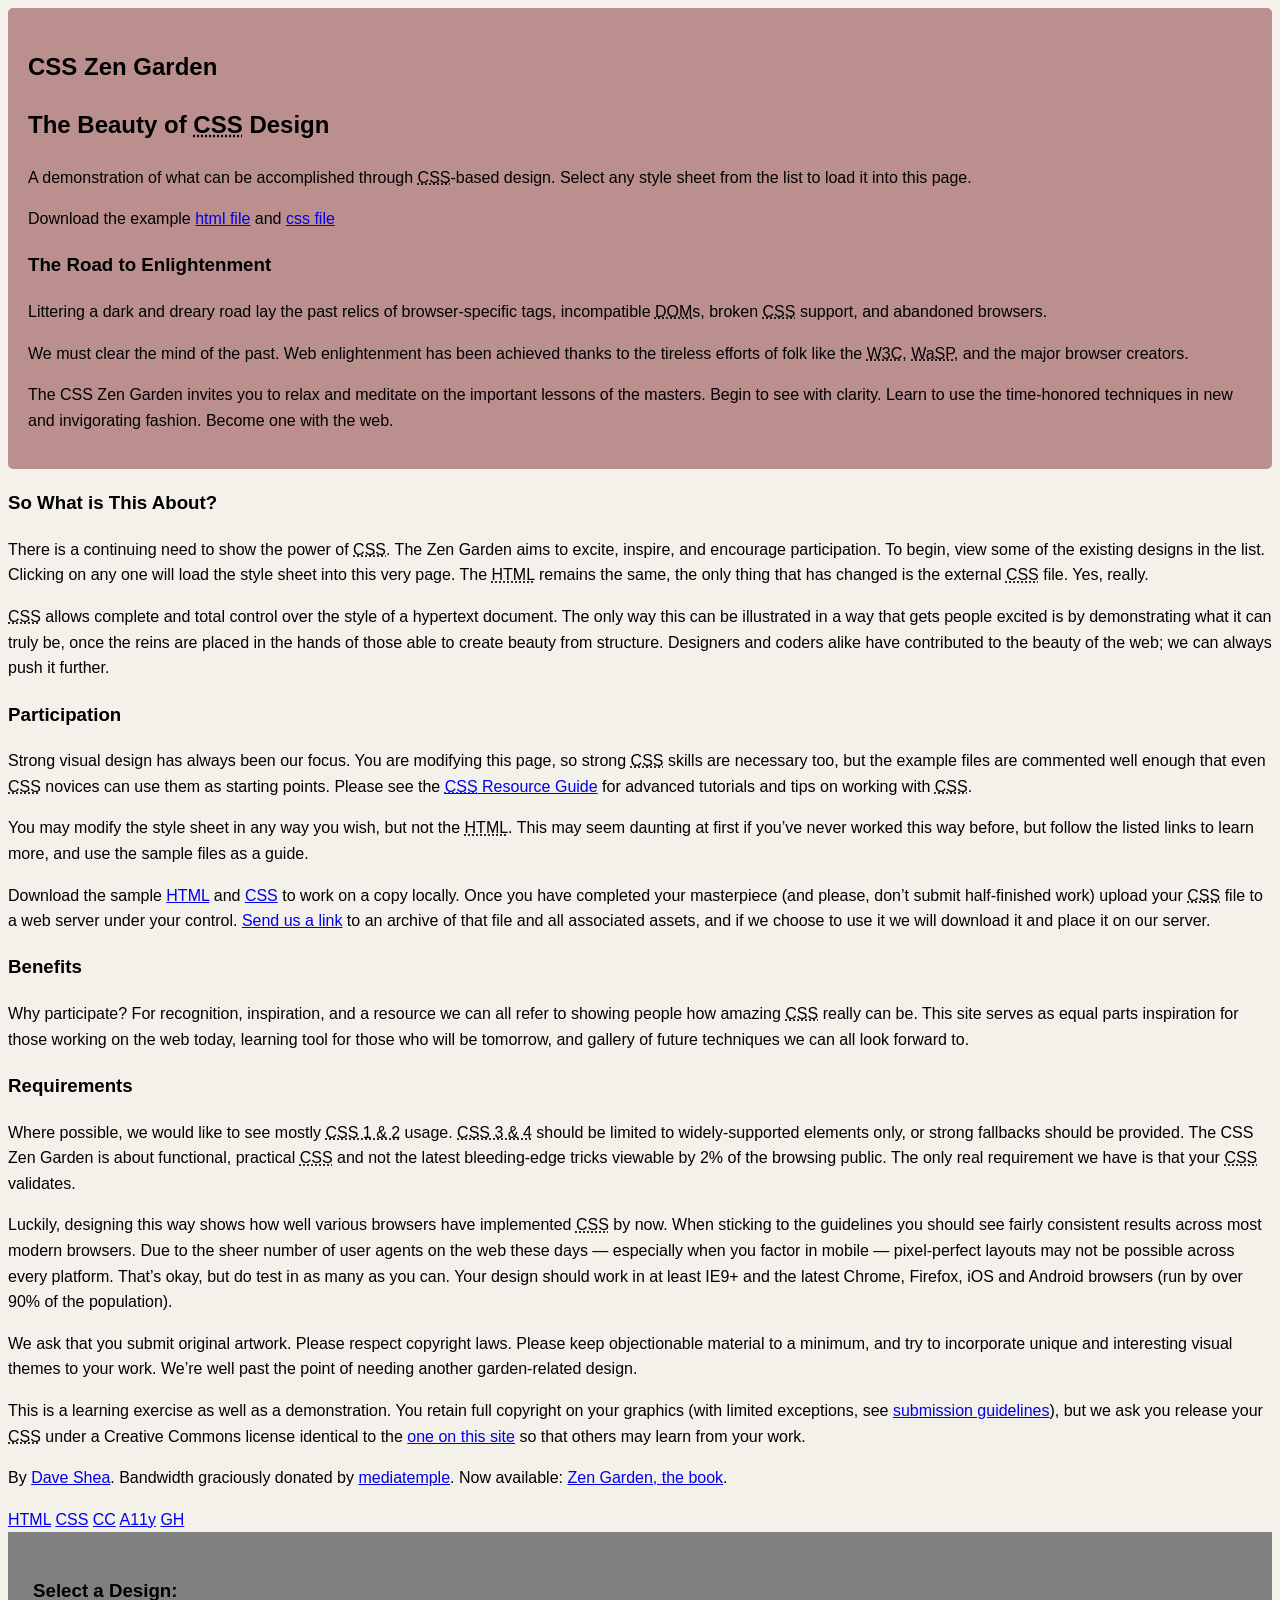
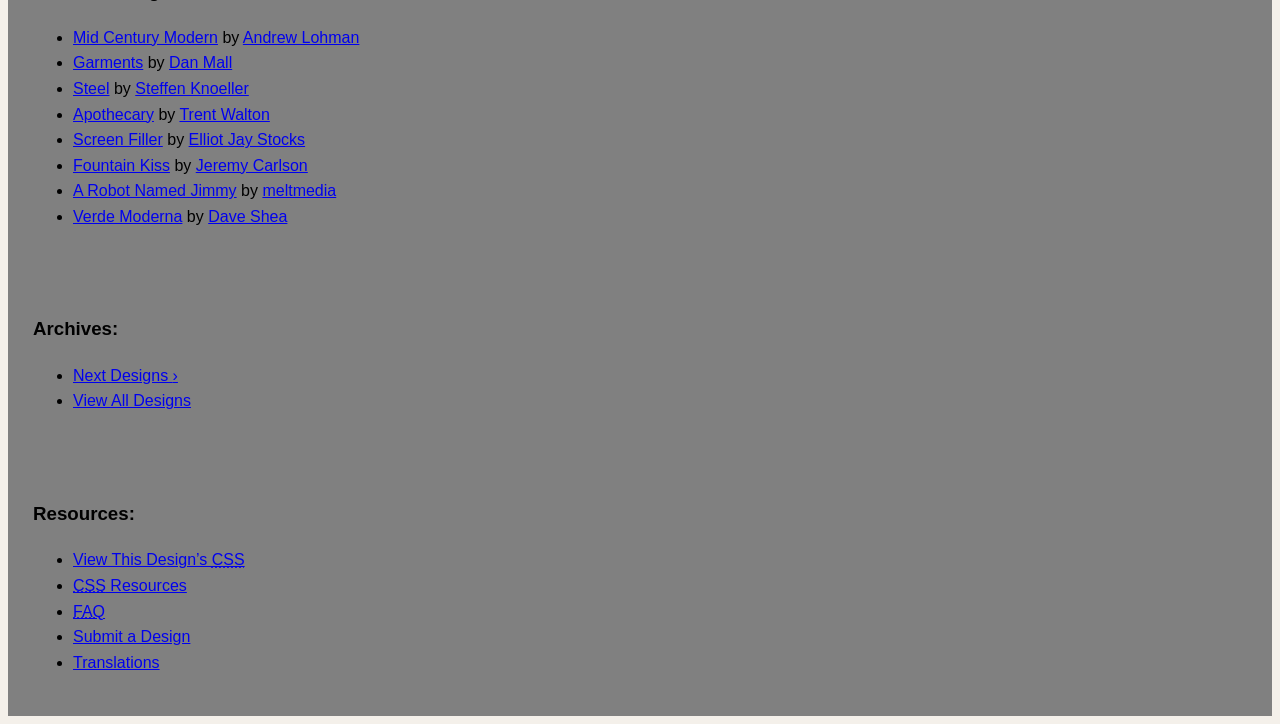
<file: CSS Zen Garden/index.html>
<!DOCTYPE html>
<html lang="en">
  <head>
    <meta charset="utf-8" />
    <title>CSS Zen Garden: The Beauty of CSS Design</title>

    <link rel="stylesheet" media="screen" href="style.css?v=8may2013" />
    <link
      rel="alternate"
      type="application/rss+xml"
      title="RSS"
      href="http://www.csszengarden.com/zengarden.xml"
    />

    <meta name="viewport" content="width=device-width, initial-scale=1.0" />
    <meta name="author" content="Dave Shea" />
    <meta
      name="description"
      content="A demonstration of what can be accomplished visually through CSS-based design."
    />
    <meta name="robots" content="all" />
    <link rel="stylesheet" href="style.css" />

    <!--[if lt IE 9]>
      <script src="script/html5shiv.js"></script>
    <![endif]-->
  </head>

  <!--



	View source is a feature, not a bug. Thanks for your curiosity and
	interest in participating!

	Here are the submission guidelines for the new and improved csszengarden.com:

	- CSS3? Of course! Prefix for ALL browsers where necessary.
	- go responsive; test your layout at multiple screen sizes.
	- your browser testing baseline: IE9+, recent Chrome/Firefox/Safari, and iOS/Android
	- Graceful degradation is acceptable, and in fact highly encouraged.
	- use classes for styling. Don't use ids.
	- web fonts are cool, just make sure you have a license to share the files. Hosted
	  services that are applied via the CSS file (ie. Google Fonts) will work fine, but
	  most that require custom HTML won't. TypeKit is supported, see the readme on this
	  page for usage instructions: https://github.com/mezzoblue/csszengarden.com/

	And a few tips on building your CSS file:

	- use :first-child, :last-child and :nth-child to get at non-classed elements
	- use ::before and ::after to create pseudo-elements for extra styling
	- use multiple background images to apply as many as you need to any element
	- use the Kellum Method for image replacement, if still needed. http://goo.gl/GXxdI
	- don't rely on the extra divs at the bottom. Use ::before and ::after instead.

		
-->

  <body id="css-zen-garden">
    <div class="page-wrapper">
      <section class="intro" id="zen-intro">
        <header role="banner">
          <h1>CSS Zen Garden</h1>
          <h2>
            The Beauty of <abbr title="Cascading Style Sheets">CSS</abbr> Design
          </h2>
        </header>

        <div class="summary" id="zen-summary" role="article">
          <p>
            A demonstration of what can be accomplished through
            <abbr title="Cascading Style Sheets">CSS</abbr>-based design. Select
            any style sheet from the list to load it into this page.
          </p>
          <p>
            Download the example
            <a
              href="/examples/index"
              title="This page's source HTML code, not to be modified."
              >html file</a
            >
            and
            <a
              href="/examples/style.css"
              title="This page's sample CSS, the file you may modify."
              >css file</a
            >
          </p>
        </div>

        <div class="preamble" id="zen-preamble" role="article">
          <h3>The Road to Enlightenment</h3>
          <p>
            Littering a dark and dreary road lay the past relics of
            browser-specific tags, incompatible
            <abbr title="Document Object Model">DOM</abbr>s, broken
            <abbr title="Cascading Style Sheets">CSS</abbr> support, and
            abandoned browsers.
          </p>
          <p>
            We must clear the mind of the past. Web enlightenment has been
            achieved thanks to the tireless efforts of folk like the
            <abbr title="World Wide Web Consortium">W3C</abbr>,
            <abbr title="Web Standards Project">WaSP</abbr>, and the major
            browser creators.
          </p>
          <p>
            The CSS Zen Garden invites you to relax and meditate on the
            important lessons of the masters. Begin to see with clarity. Learn
            to use the time-honored techniques in new and invigorating fashion.
            Become one with the web.
          </p>
        </div>
      </section>

      <div class="main supporting" id="zen-supporting" role="main">
        <div class="explanation" id="zen-explanation" role="article">
          <h3>So What is This About?</h3>
          <p>
            There is a continuing need to show the power of
            <abbr title="Cascading Style Sheets">CSS</abbr>. The Zen Garden aims
            to excite, inspire, and encourage participation. To begin, view some
            of the existing designs in the list. Clicking on any one will load
            the style sheet into this very page. The
            <abbr title="HyperText Markup Language">HTML</abbr> remains the
            same, the only thing that has changed is the external
            <abbr title="Cascading Style Sheets">CSS</abbr> file. Yes, really.
          </p>
          <p>
            <abbr title="Cascading Style Sheets">CSS</abbr> allows complete and
            total control over the style of a hypertext document. The only way
            this can be illustrated in a way that gets people excited is by
            demonstrating what it can truly be, once the reins are placed in the
            hands of those able to create beauty from structure. Designers and
            coders alike have contributed to the beauty of the web; we can
            always push it further.
          </p>
        </div>

        <div class="participation" id="zen-participation" role="article">
          <h3>Participation</h3>
          <p>
            Strong visual design has always been our focus. You are modifying
            this page, so strong
            <abbr title="Cascading Style Sheets">CSS</abbr> skills are necessary
            too, but the example files are commented well enough that even
            <abbr title="Cascading Style Sheets">CSS</abbr> novices can use them
            as starting points. Please see the
            <a
              href="/pages/resources/"
              title="A listing of CSS-related resources"
              ><abbr title="Cascading Style Sheets">CSS</abbr> Resource Guide</a
            >
            for advanced tutorials and tips on working with
            <abbr title="Cascading Style Sheets">CSS</abbr>.
          </p>
          <p>
            You may modify the style sheet in any way you wish, but not the
            <abbr title="HyperText Markup Language">HTML</abbr>. This may seem
            daunting at first if you&#8217;ve never worked this way before, but
            follow the listed links to learn more, and use the sample files as a
            guide.
          </p>
          <p>
            Download the sample
            <a
              href="/examples/index"
              title="This page's source HTML code, not to be modified."
              >HTML</a
            >
            and
            <a
              href="/examples/style.css"
              title="This page's sample CSS, the file you may modify."
              >CSS</a
            >
            to work on a copy locally. Once you have completed your masterpiece
            (and please, don&#8217;t submit half-finished work) upload your
            <abbr title="Cascading Style Sheets">CSS</abbr> file to a web server
            under your control.
            <a
              href="/pages/submit/"
              title="Use the contact form to send us your CSS file"
              >Send us a link</a
            >
            to an archive of that file and all associated assets, and if we
            choose to use it we will download it and place it on our server.
          </p>
        </div>

        <div class="benefits" id="zen-benefits" role="article">
          <h3>Benefits</h3>
          <p>
            Why participate? For recognition, inspiration, and a resource we can
            all refer to showing people how amazing
            <abbr title="Cascading Style Sheets">CSS</abbr> really can be. This
            site serves as equal parts inspiration for those working on the web
            today, learning tool for those who will be tomorrow, and gallery of
            future techniques we can all look forward to.
          </p>
        </div>

        <div class="requirements" id="zen-requirements" role="article">
          <h3>Requirements</h3>
          <p>
            Where possible, we would like to see mostly
            <abbr title="Cascading Style Sheets, levels 1 and 2"
              >CSS 1 &amp; 2</abbr
            >
            usage.
            <abbr title="Cascading Style Sheets, levels 3 and 4"
              >CSS 3 &amp; 4</abbr
            >
            should be limited to widely-supported elements only, or strong
            fallbacks should be provided. The CSS Zen Garden is about
            functional, practical
            <abbr title="Cascading Style Sheets">CSS</abbr> and not the latest
            bleeding-edge tricks viewable by 2% of the browsing public. The only
            real requirement we have is that your
            <abbr title="Cascading Style Sheets">CSS</abbr> validates.
          </p>
          <p>
            Luckily, designing this way shows how well various browsers have
            implemented <abbr title="Cascading Style Sheets">CSS</abbr> by now.
            When sticking to the guidelines you should see fairly consistent
            results across most modern browsers. Due to the sheer number of user
            agents on the web these days &#8212; especially when you factor in
            mobile &#8212; pixel-perfect layouts may not be possible across
            every platform. That&#8217;s okay, but do test in as many as you
            can. Your design should work in at least IE9+ and the latest Chrome,
            Firefox, iOS and Android browsers (run by over 90% of the
            population).
          </p>
          <p>
            We ask that you submit original artwork. Please respect copyright
            laws. Please keep objectionable material to a minimum, and try to
            incorporate unique and interesting visual themes to your work.
            We&#8217;re well past the point of needing another garden-related
            design.
          </p>
          <p>
            This is a learning exercise as well as a demonstration. You retain
            full copyright on your graphics (with limited exceptions, see
            <a href="/pages/submit/guidelines/">submission guidelines</a>), but
            we ask you release your
            <abbr title="Cascading Style Sheets">CSS</abbr> under a Creative
            Commons license identical to the
            <a
              href="http://creativecommons.org/licenses/by-nc-sa/3.0/"
              title="View the Zen Garden's license information."
              >one on this site</a
            >
            so that others may learn from your work.
          </p>
          <p role="contentinfo">
            By <a href="http://www.mezzoblue.com/">Dave Shea</a>. Bandwidth
            graciously donated by
            <a href="http://www.mediatemple.net/">mediatemple</a>. Now
            available:
            <a
              href="http://www.amazon.com/exec/obidos/ASIN/0321303474/mezzoblue-20/"
              >Zen Garden, the book</a
            >.
          </p>
        </div>

        <footer>
          <a
            href="http://validator.w3.org/check/referer"
            title="Check the validity of this site&#8217;s HTML"
            class="zen-validate-html"
            >HTML</a
          >
          <a
            href="http://jigsaw.w3.org/css-validator/check/referer"
            title="Check the validity of this site&#8217;s CSS"
            class="zen-validate-css"
            >CSS</a
          >
          <a
            href="http://creativecommons.org/licenses/by-nc-sa/3.0/"
            title="View the Creative Commons license of this site: Attribution-NonCommercial-ShareAlike."
            class="zen-license"
            >CC</a
          >
          <a
            href="http://mezzoblue.com/zengarden/faq/#aaa"
            title="Read about the accessibility of this site"
            class="zen-accessibility"
            >A11y</a
          >
          <a
            href="https://github.com/mezzoblue/csszengarden.com"
            title="Fork this site on Github"
            class="zen-github"
            >GH</a
          >
        </footer>
      </div>

      <aside class="sidebar" role="complementary">
        <div class="wrapper">
          <div class="design-selection" id="design-selection">
            <h3 class="select">Select a Design:</h3>
            <nav role="navigation">
              <ul>
                <li>
                  <a href="/221/" class="design-name">Mid Century Modern</a> by
                  <a href="http://andrewlohman.com/" class="designer-name"
                    >Andrew Lohman</a
                  >
                </li>
                <li>
                  <a href="/220/" class="design-name">Garments</a> by
                  <a href="http://danielmall.com/" class="designer-name"
                    >Dan Mall</a
                  >
                </li>
                <li>
                  <a href="/219/" class="design-name">Steel</a> by
                  <a href="http://steffen-knoeller.de" class="designer-name"
                    >Steffen Knoeller</a
                  >
                </li>
                <li>
                  <a href="/218/" class="design-name">Apothecary</a> by
                  <a href="http://trentwalton.com" class="designer-name"
                    >Trent Walton</a
                  >
                </li>
                <li>
                  <a href="/217/" class="design-name">Screen Filler</a> by
                  <a href="http://elliotjaystocks.com/" class="designer-name"
                    >Elliot Jay Stocks</a
                  >
                </li>
                <li>
                  <a href="/216/" class="design-name">Fountain Kiss</a> by
                  <a href="http://jeremycarlson.com" class="designer-name"
                    >Jeremy Carlson</a
                  >
                </li>
                <li>
                  <a href="/215/" class="design-name">A Robot Named Jimmy</a> by
                  <a href="http://meltmedia.com/" class="designer-name"
                    >meltmedia</a
                  >
                </li>
                <li>
                  <a href="/214/" class="design-name">Verde Moderna</a> by
                  <a href="http://www.mezzoblue.com/" class="designer-name"
                    >Dave Shea</a
                  >
                </li>
              </ul>
            </nav>
          </div>

          <div class="design-archives" id="design-archives">
            <h3 class="archives">Archives:</h3>
            <nav role="navigation">
              <ul>
                <li class="next">
                  <a href="/214/page1">
                    Next Designs <span class="indicator">&rsaquo;</span>
                  </a>
                </li>
                <li class="viewall">
                  <a
                    href="/pages/alldesigns/"
                    title="View every submission to the Zen Garden."
                  >
                    View All Designs
                  </a>
                </li>
              </ul>
            </nav>
          </div>

          <div class="zen-resources" id="zen-resources">
            <h3 class="resources">Resources:</h3>
            <ul>
              <li class="view-css">
                <a
                  href="style.css"
                  title="View the source CSS file of the currently-viewed design."
                >
                  View This Design&#8217;s
                  <abbr title="Cascading Style Sheets">CSS</abbr>
                </a>
              </li>
              <li class="css-resources">
                <a
                  href="/pages/resources/"
                  title="Links to great sites with information on using CSS."
                >
                  <abbr title="Cascading Style Sheets">CSS</abbr> Resources
                </a>
              </li>
              <li class="zen-faq">
                <a
                  href="/pages/faq/"
                  title="A list of Frequently Asked Questions about the Zen Garden."
                >
                  <abbr title="Frequently Asked Questions">FAQ</abbr>
                </a>
              </li>
              <li class="zen-submit">
                <a href="/pages/submit/" title="Send in your own CSS file.">
                  Submit a Design
                </a>
              </li>
              <li class="zen-translations">
                <a
                  href="/pages/translations/"
                  title="View translated versions of this page."
                >
                  Translations
                </a>
              </li>
            </ul>
          </div>
        </div>
      </aside>
    </div>

    <!--

	These superfluous divs/spans were originally provided as catch-alls to add extra imagery.
	These days we have full ::before and ::after support, favour using those instead.
	These only remain for historical design compatibility. They might go away one day.
		
-->
    <div class="extra1" role="presentation"></div>
    <div class="extra2" role="presentation"></div>
    <div class="extra3" role="presentation"></div>
    <div class="extra4" role="presentation"></div>
    <div class="extra5" role="presentation"></div>
    <div class="extra6" role="presentation"></div>
  </body>
</html>
</file>
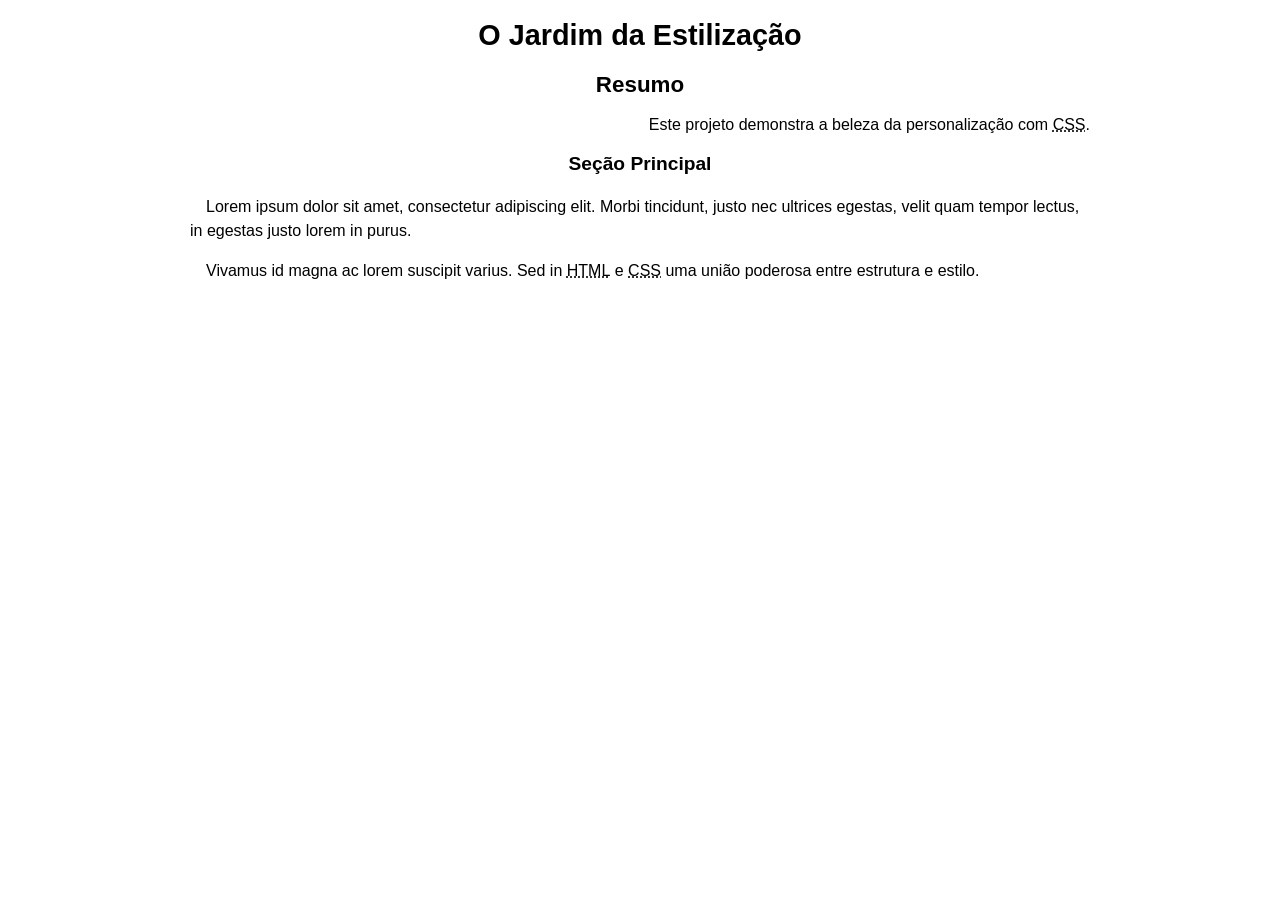
<file: estilizacao_textual.html>
<!DOCTYPE html>
<html lang="pt-br">
<head>
<meta charset="UTF-8">
<meta name="viewport" content="width=device-width, initial-scale=1.0">
<title>Exercícios - Estilização Textual</title>
<style>
  /* 1. Aspectos gerais */
  body {
    width: 900px;              /* tamanho fixo da página */
    margin: 0 auto;
    font-family: sans-serif;   /* fonte sans-serif */
  }

  p {
    text-indent: 1em;          /* indentação de parágrafo */
  }

  /* 2. Títulos */
  h1, h2, h3 {
    text-align: center;        /* alinhamento centralizado */
  }

  h1 {
    font-size: 1.8rem;
  }

  h2 {
    font-size: 1.4rem;
  }

  h3 {
    font-size: 1.2rem;
  }

  /* 3. Seções */
  .resumo {
    text-align: right;         /* alinhamento à direita */
  }

  .principal p {
    line-height: 1.5;          /* espaçamento entre linhas */
  }

  /* 4. Abreviaturas */
  abbr {
    font-variant: small-caps;  /* texto em small-caps */
  }
</style>
</head>
<body>

  <h1>O Jardim da Estilização</h1>
  <div class="resumo">
    <h2>Resumo</h2>
    <p>Este projeto demonstra a beleza da personalização com <abbr title="Folhas de Estilo em Cascata">CSS</abbr>.</p>
  </div>

  <div class="principal">
    <h3>Seção Principal</h3>
    <p>Lorem ipsum dolor sit amet, consectetur adipiscing elit. Morbi tincidunt, justo nec ultrices
    egestas, velit quam tempor lectus, in egestas justo lorem in purus.</p>
    <p>Vivamus id magna ac lorem suscipit varius. Sed in <abbr title="HyperText Markup Language">HTML</abbr> e
    <abbr title="Cascading Style Sheets">CSS</abbr> uma união poderosa entre estrutura e estilo.</p>
  </div>

</body>
</html>
</file>
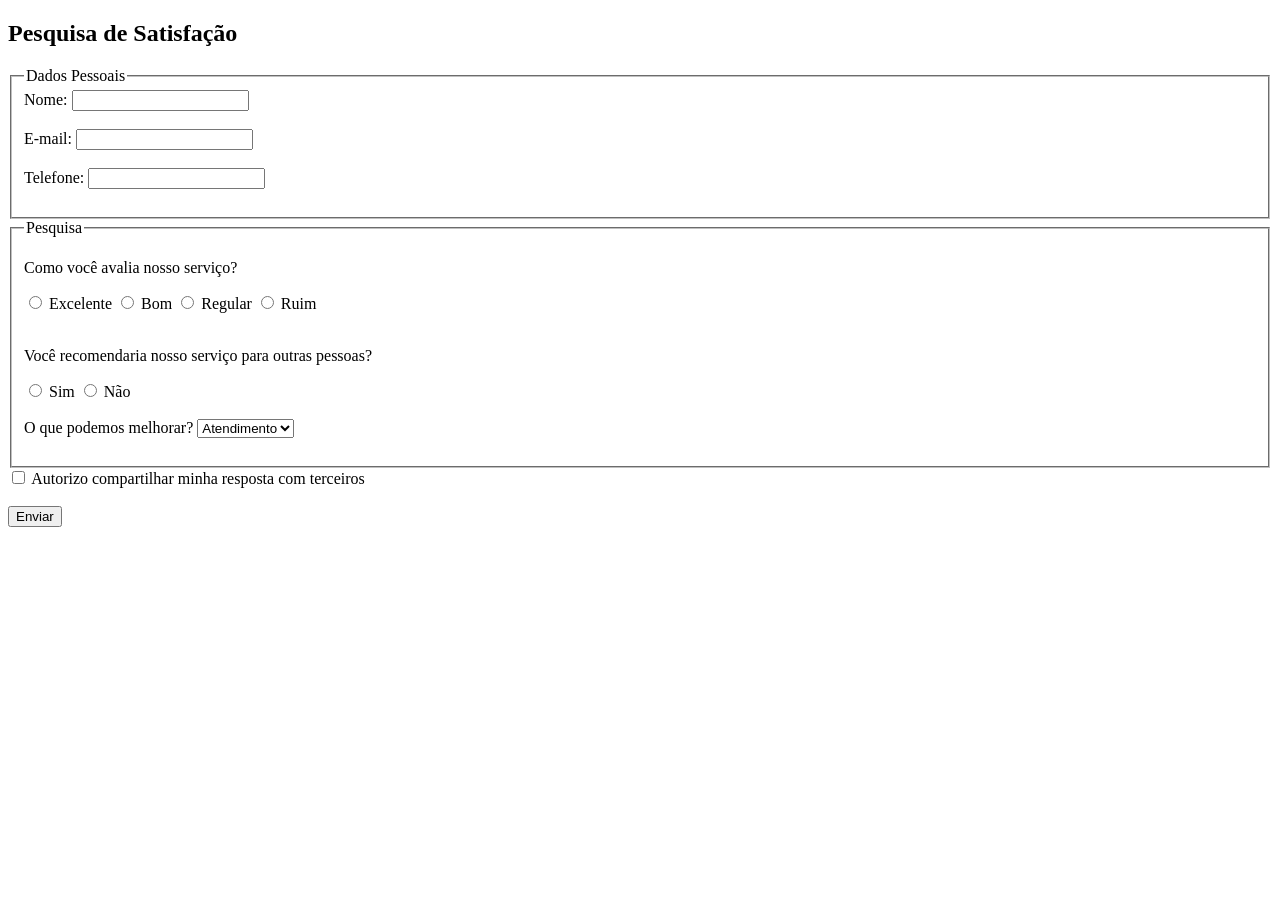
<file: formlario.html>
<!DOCTYPE html>
<html lang="pt-BR">
<head>
    <meta charset="UTF-8">
    <meta name="viewport" content="width=device-width, initial-scale=1.0">
    <title>Pesquisa de Satisfação</title>
</head>
<body>
    <h2>Pesquisa de Satisfação</h2>
    <form action="#" method="post">
        <fieldset>
            <legend>Dados Pessoais</legend>
            <label for="nome">Nome:</label>
            <input type="text" id="nome" name="nome" required><br><br>
            
            <label for="email">E-mail:</label>
            <input type="email" id="email" name="email" required><br><br>
            
            <label for="telefone">Telefone:</label>
            <input type="tel" id="telefone" name="telefone" required><br><br>
        </fieldset>
        
        <fieldset>
            <legend>Pesquisa</legend>
            <p>Como você avalia nosso serviço?</p>
            <input type="radio" id="excelente" name="avaliacao" value="excelente" required>
            <label for="excelente">Excelente</label>
            <input type="radio" id="bom" name="avaliacao" value="bom">
            <label for="bom">Bom</label>
            <input type="radio" id="regular" name="avaliacao" value="regular">
            <label for="regular">Regular</label>
            <input type="radio" id="ruim" name="avaliacao" value="ruim">
            <label for="ruim">Ruim</label><br><br>
            
            <p>Você recomendaria nosso serviço para outras pessoas?</p>
            <input type="radio" id="sim" name="recomendacao" value="sim" required>
            <label for="sim">Sim</label>
            <input type="radio" id="nao" name="recomendacao" value="nao">
            <label for="nao">Não</label><br><br>
            
            <label for="sugestao">O que podemos melhorar?</label>
            <select id="sugestao" name="sugestao" required>
                <option value="atendimento">Atendimento</option>
                <option value="preco">Preço</option>
                <option value="qualidade">Qualidade</option>
                <option value="outros">Outros</option>
            </select><br><br>
        </fieldset>
        
        <input type="checkbox" id="compartilhar" name="compartilhar" value="sim">
        <label for="compartilhar">Autorizo compartilhar minha resposta com terceiros</label><br><br>
        
        <button type="submit">Enviar</button>
    </form>
</body>
</html>
</file>
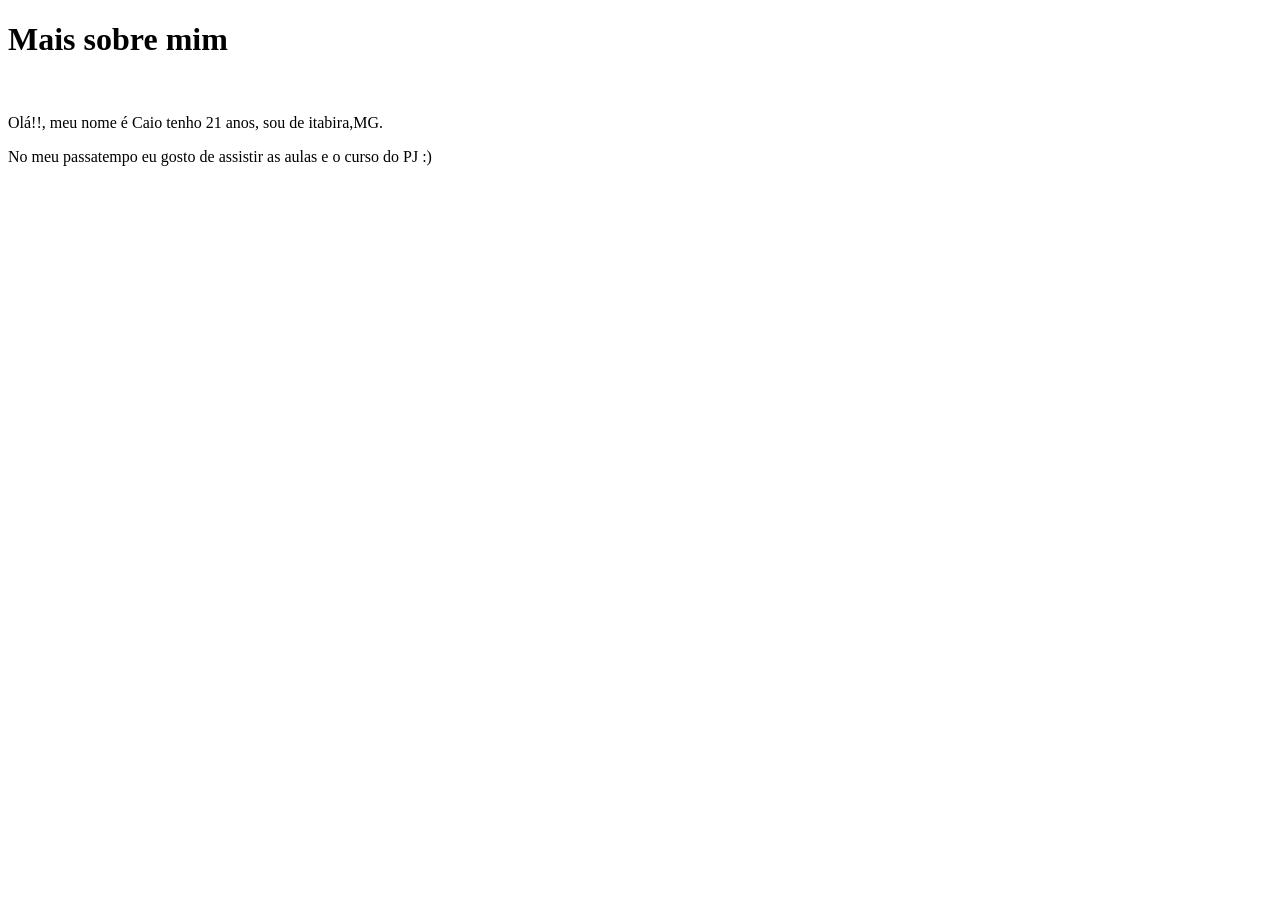
<file: pagina.html>
<!DOCTYPE html>
<html lang="pt-br">
<head>
    <meta charset="UTF-8">
    <meta name="viewport" content="width=device-width, initial-scale=1.0">
    <title>Mais sobre mim</title>
</head>
<body>
    <p><h1>Mais sobre mim</h1></p><br>
    <p>Olá!!, meu nome é Caio tenho 21 anos, sou de itabira,MG.</p>
    <p>No meu passatempo eu gosto de assistir as aulas e o curso do PJ :)</p>
</body>
</html>
</file>
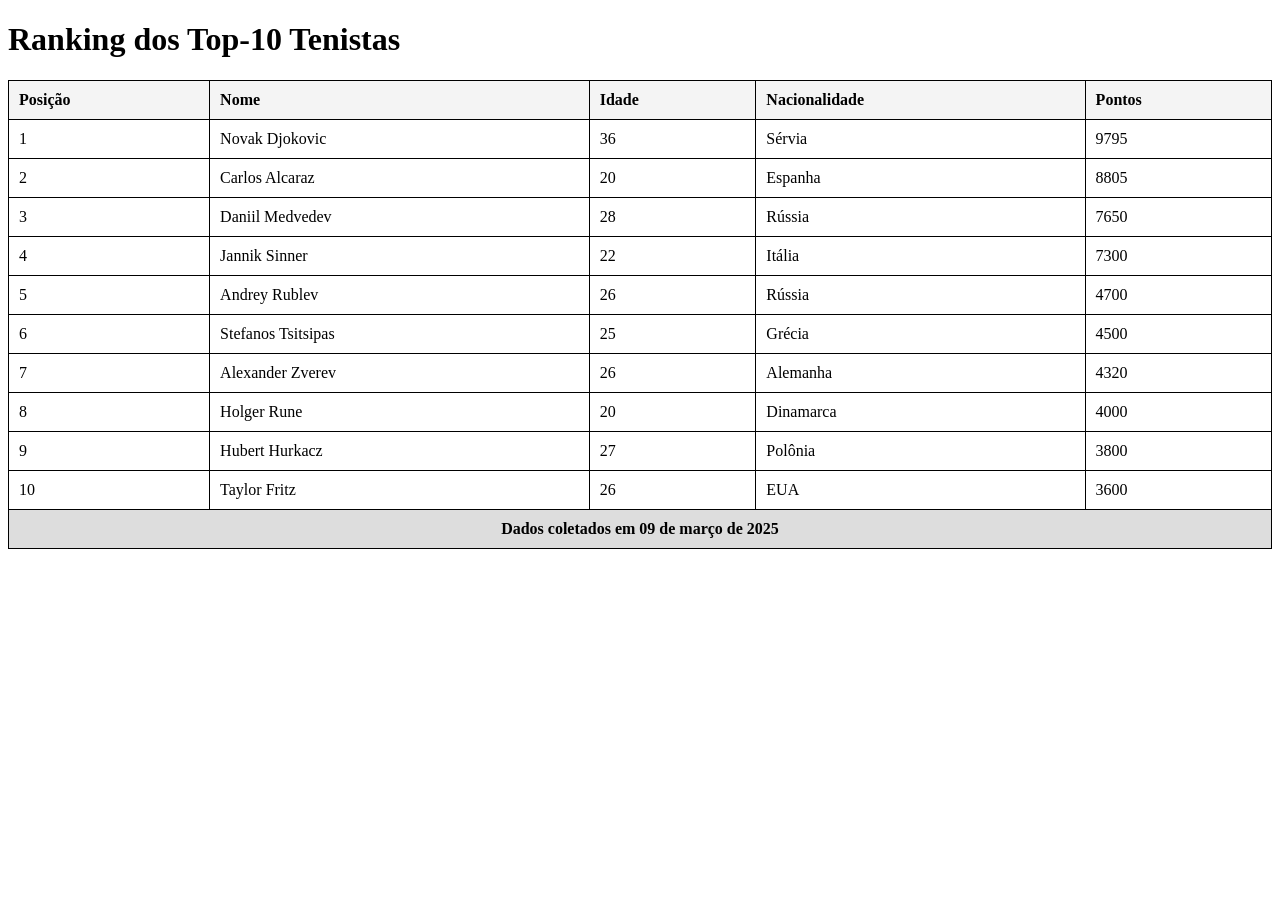
<file: tenistas.html>
<!DOCTYPE html>
<html lang="pt-BR">
<head>
    <meta charset="UTF-8">
    <meta name="viewport" content="width=device-width, initial-scale=1.0">
    <title>Ranking dos Top-10 Tenistas</title>
    <style>
        table {
            width: 100%;
            border-collapse: collapse;
            margin-top: 20px;
        }
        th, td {
            border: 1px solid #000;
            padding: 10px;
            text-align: left;
        }
        th {
            background-color: #f4f4f4;
        }
        tfoot td {
            text-align: center;
            font-weight: bold;
            background-color: #ddd;
        }
    </style>
</head>
<body>
    <h1>Ranking dos Top-10 Tenistas</h1>
    <table>
        <thead>
            <tr>
                <th>Posição</th>
                <th>Nome</th>
                <th>Idade</th>
                <th>Nacionalidade</th>
                <th>Pontos</th>
            </tr>
        </thead>
        <tbody>
            <tr>
                <td>1</td>
                <td>Novak Djokovic</td>
                <td>36</td>
                <td>Sérvia</td>
                <td>9795</td>
            </tr>
            <tr>
                <td>2</td>
                <td>Carlos Alcaraz</td>
                <td>20</td>
                <td>Espanha</td>
                <td>8805</td>
            </tr>
            <tr>
                <td>3</td>
                <td>Daniil Medvedev</td>
                <td>28</td>
                <td>Rússia</td>
                <td>7650</td>
            </tr>
            <tr>
                <td>4</td>
                <td>Jannik Sinner</td>
                <td>22</td>
                <td>Itália</td>
                <td>7300</td>
            </tr>
            <tr>
                <td>5</td>
                <td>Andrey Rublev</td>
                <td>26</td>
                <td>Rússia</td>
                <td>4700</td>
            </tr>
            <tr>
                <td>6</td>
                <td>Stefanos Tsitsipas</td>
                <td>25</td>
                <td>Grécia</td>
                <td>4500</td>
            </tr>
            <tr>
                <td>7</td>
                <td>Alexander Zverev</td>
                <td>26</td>
                <td>Alemanha</td>
                <td>4320</td>
            </tr>
            <tr>
                <td>8</td>
                <td>Holger Rune</td>
                <td>20</td>
                <td>Dinamarca</td>
                <td>4000</td>
            </tr>
            <tr>
                <td>9</td>
                <td>Hubert Hurkacz</td>
                <td>27</td>
                <td>Polônia</td>
                <td>3800</td>
            </tr>
            <tr>
                <td>10</td>
                <td>Taylor Fritz</td>
                <td>26</td>
                <td>EUA</td>
                <td>3600</td>
            </tr>
        </tbody>
        <tfoot>
            <tr>
                <td colspan="5">Dados coletados em 09 de março de 2025</td>
            </tr>
        </tfoot>
    </table>
</body>
</html>
</file>
<file: CSS Zen Garden/style.css>
/* Estilizar a seção "CSS Zen Garden" */
#zen-intro {
    background-color: rosybrown;
    /* Substitua pela cor desejada */
    padding: 20px;
    /* Adicione espaçamento interno */
    border-radius: 5px;
    /* Opcional: bordas arredondadas */
}

body {
    background-color: #f4f0ea;
    color: black;
    font-family: 'Arial', sans-serif;
    line-height: 1.6;
}

#css-zen-garden {
    background-color: #f4f0ea;
}

.design-selection,
.design-archives,
.zen-resources {
    background-color: gray;
    padding: 25px;
    border-radius: 0;
    margin: 0;
}
</file>
